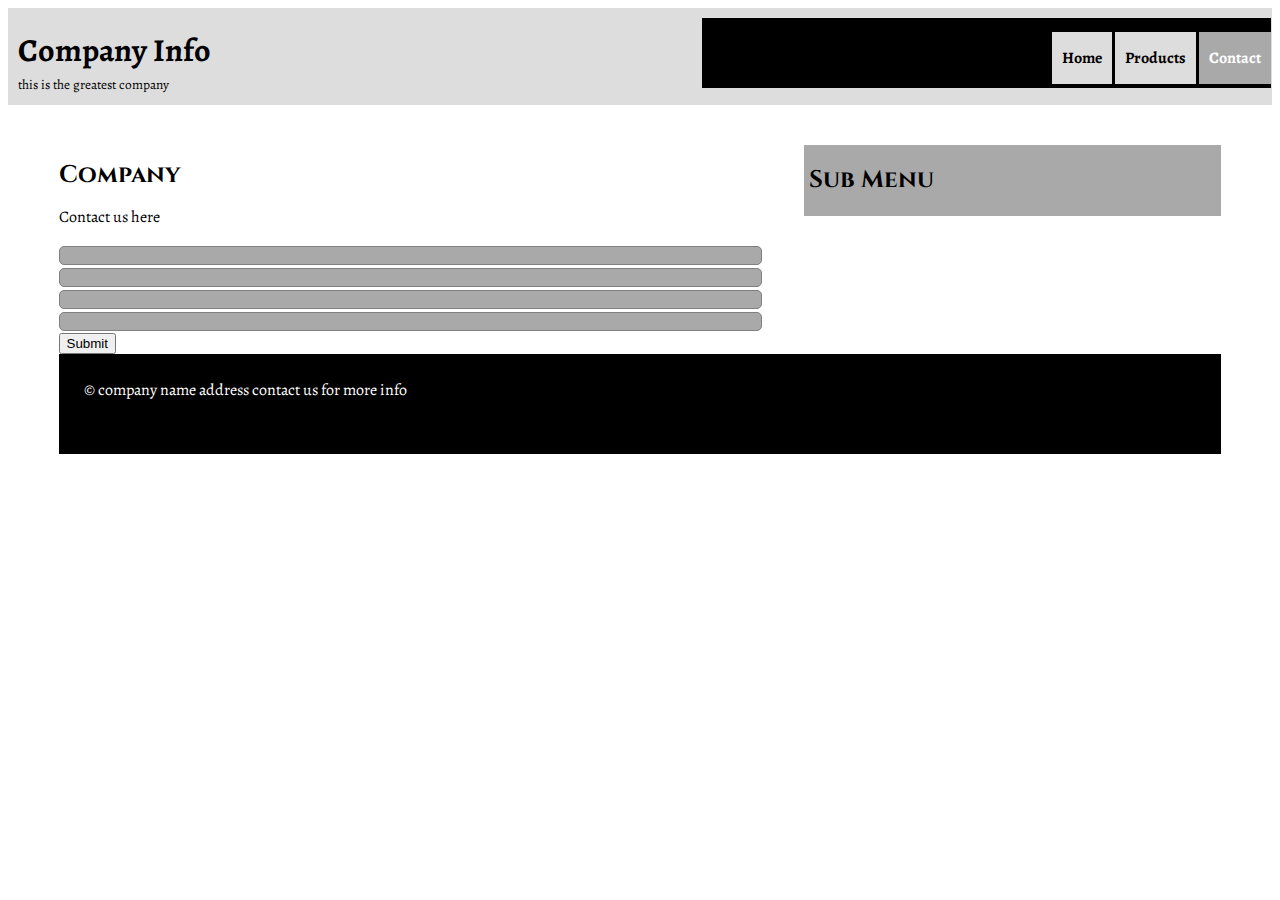
<file: 1.responsivepage/about.html>
<!DOCTYPE html>
<html lang="en">

<head>
    <meta charset="utf-8">
    <meta http-equiv-"X UA Compatible" content-"YE-edge">
    <meta name="viewport" content="width=device-width, initial-scale=1">
    <meta name="author" content="suszi">
    <title>Website Single Page</title>
    <link rel="stylesheet" href="style.css">

</head>

<body>
    <header id="header" class="brdone">
        <div class="brdone">
            <h1>Company Info</h1>
            <small>this is the greatest company</small>
        </div>
        <nav class="brdone">
            <ul>
                <li><a href="index.html" >Home</a></li>
                <li><a href="products.html">Products</a></li>
                <li><a href="about.html">Contact</a></li>
            </ul>
        </nav>
    </header>
    <div id="wrapper" class="aboutpage">
        <section id="primary" class="brdone">
            <h2>Company</h2>
            <p>Contact us here</p>
            <form>
                <input type="text">
                <input type="text">
                <input type="text">
                <input type="text">
                <input type="submit">
            </form>
            

        </section>
        <section id="secondary" class="brdone">
            <h2>Sub Menu</h2>


        </section>
        <footer class="brdone"> &copy; company name address contact us for more info</footer>
    </div>
    
    <script src="https://ajax.googleapis.com/ajax/libs/jquery/1.12.4/jquery.min.js"></script>
    <script>
    $(function () {
    var pagePath = window.location.href.substr(window.location.href.lastIndexOf("/") + 1);
    console.log(pagePath);
    $('#header ul li a[href^="' + pagePath + '"]').addClass('selected');

})
    </script>
    
</body>

</html>
</file>
<file: 1.responsivepage/style.css>
@import url('https://fonts.googleapis.com/css?family=Alegreya');
@import url('https://fonts.googleapis.com/css?family=Cinzel');

body {
    font-family: 'Alegreya', serif;
}

img {
    max-width: 100%;
}

#myitems {
    margin: 0px;
    padding: 0;
    list-style: none;
}

#myitems li {
    width: 100%;
}

.aboutpage input[type=text] {
    width: 100%;
    border: 1px solid grey;
    border-radius: 5px;
    background-color: darkgrey;
    color: white;

}

h2 {
    font-size: 1.5em;
    line-height: 0.9em;
    font-family: 'Cinzel', serif;

}

#wrapper {
    max-width: 1180px;
}

footer {
    background-color: black;
    color: white;
    min-height: 50px;
    padding: 25px;
    clear: both;
}

#header {
    background-color: #ddd;
    border-color: black;
    float: left;
    width: 100%;
    margin: 0 0 40px 0;
    padding-top: 10px;
}


#header div {
    padding: 10px;
}

#header h1 {
    padding: 0;
    margin: 0;
    line-height: 45px;

}

.brdone {}

nav {
    padding: 10px 0 0;
    margin-bottom: 10px;
    margin-right: 1px;
}

nav ul {
    padding: 0;
    list-style: none;
    margin: 0;
}

nav li {
    display: inline-block;
}

nav a {
    padding: 5px 10px;
    background-color: #ddd;
    color: black;
    text-decoration: none;
    font-weight: bold;
}

nav a.selected,
nav a:hover {
    color: white;
    background-color: darkgray;
}

@media screen and (min-width: 480px) {
    #primary {
        width: 60%;
        background-color: white;
        float: left;
    }

    #secondary {
        width: 35%;
        background-color: darkgrey;
        float: right;
        padding: 5px;
    }

    #header nav {
        text-align: center;
        margin-bottom: 15px;
        background-color: black;
        line-height: 60px;
    }

    nav a {
        padding: 15px 10px;
    }

    #myitems li {
        width: 40%;
        float: left;
        margin: 5%;
    }
}

@media screen and (min-width: 720px) {
    #wrapper {
        margin: 0 auto;
        padding: 0 4%;
    }

    #header nav {
        width: 45%;
        float: right;
        text-align: right;
    }

    #header div {
        width: 45%;
        float: left;
    }

    #header {}


}
</file>
